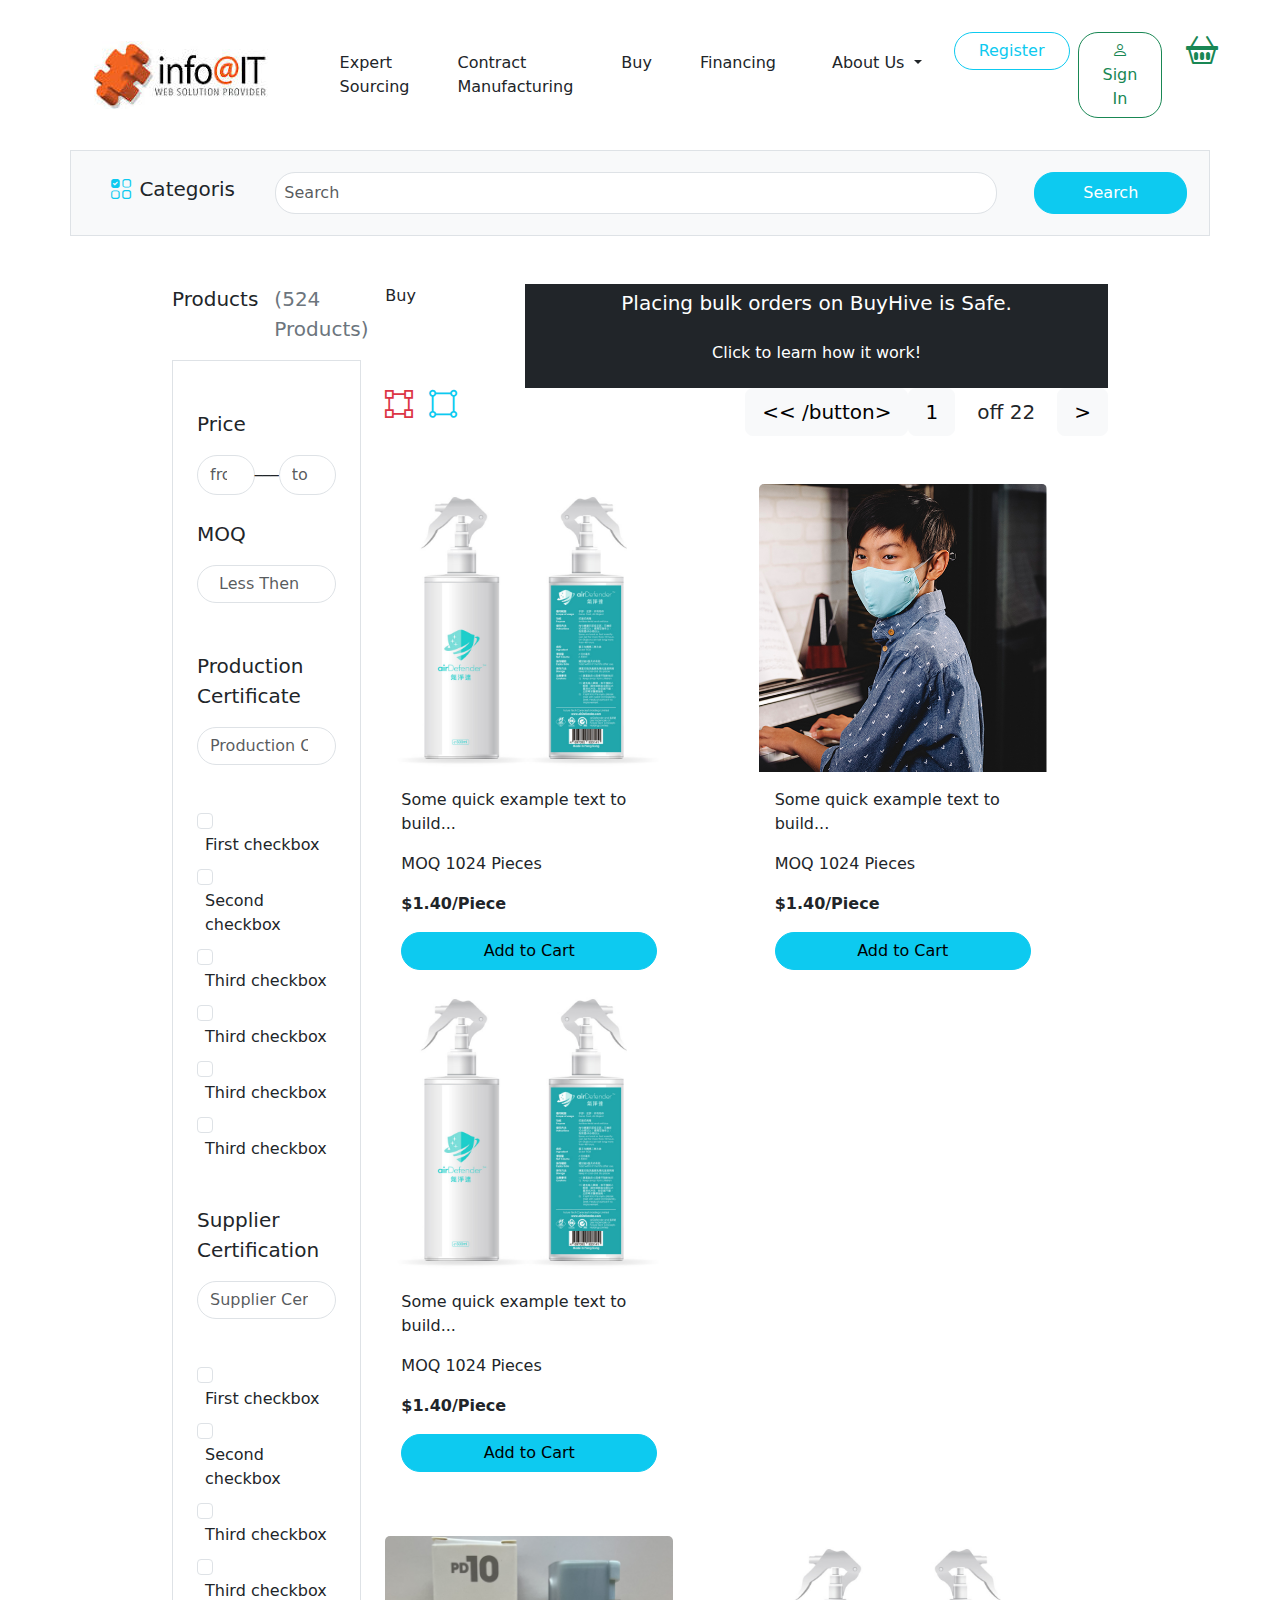
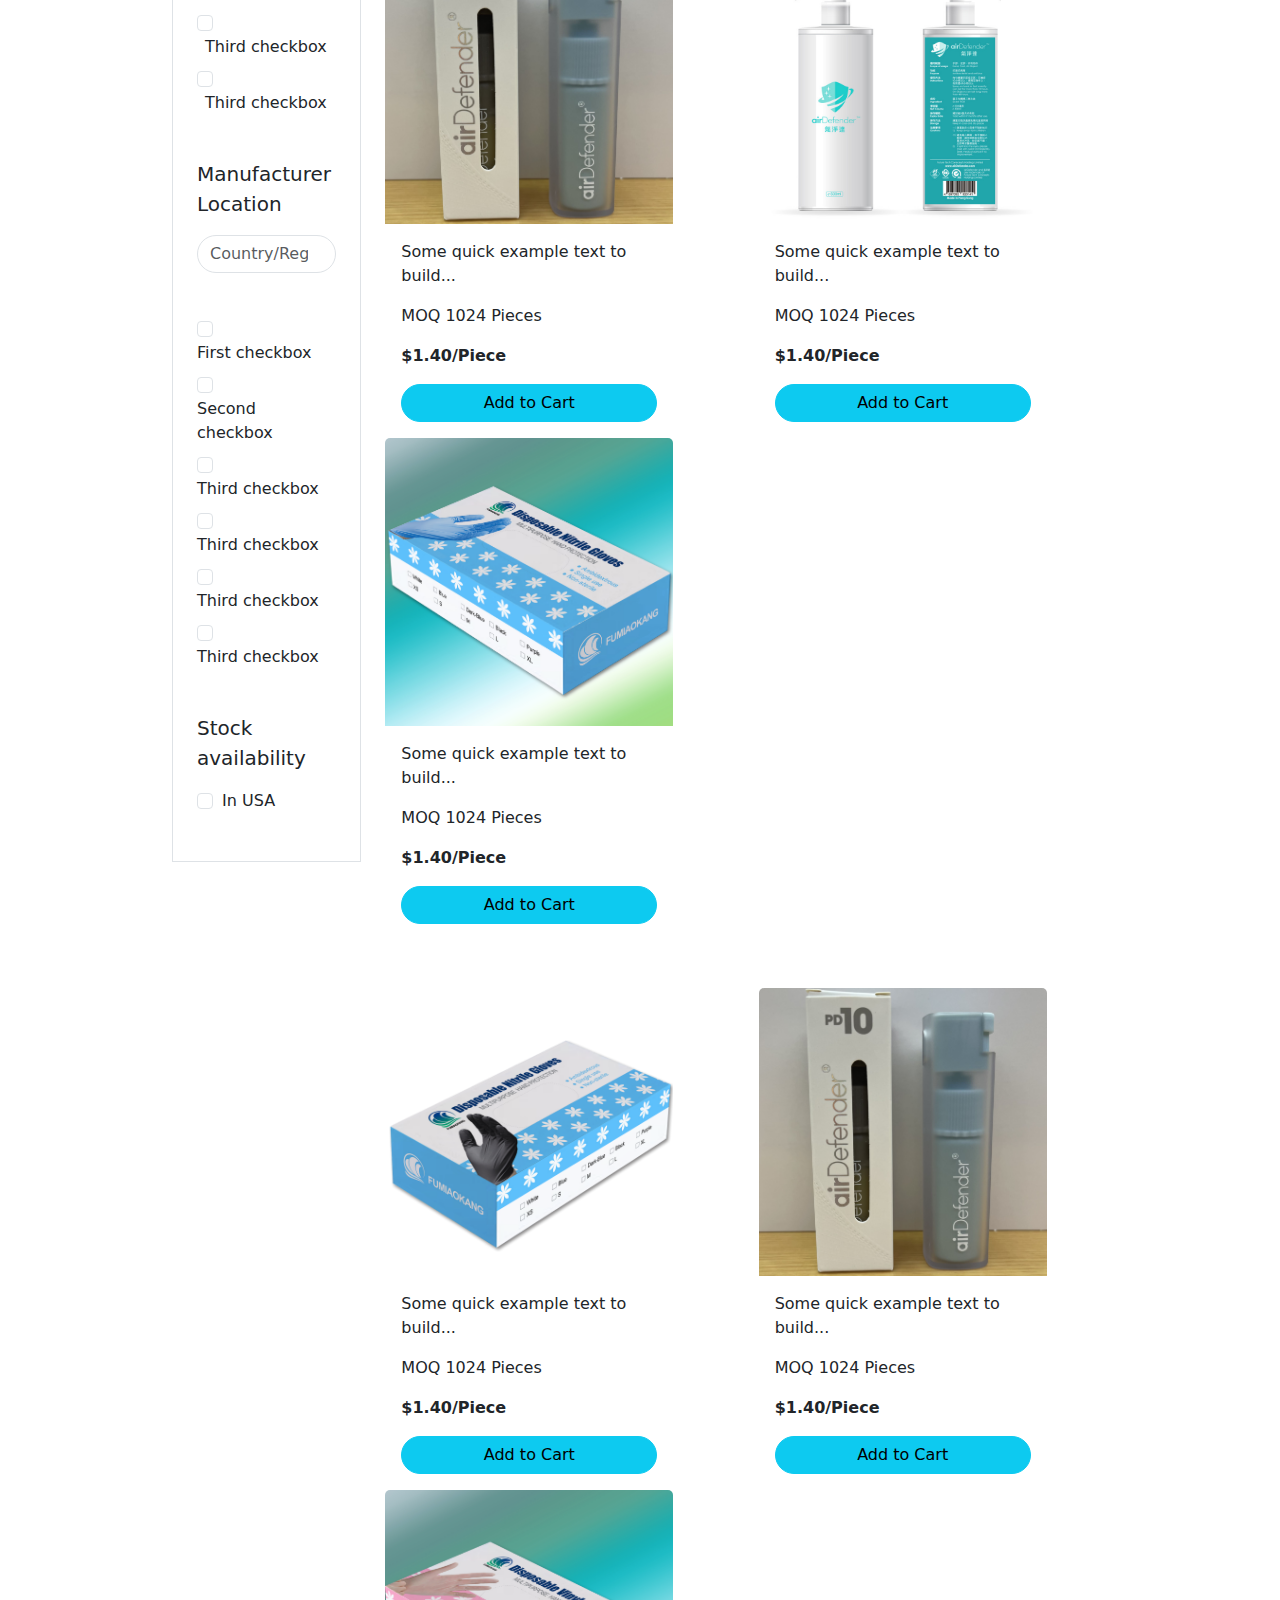
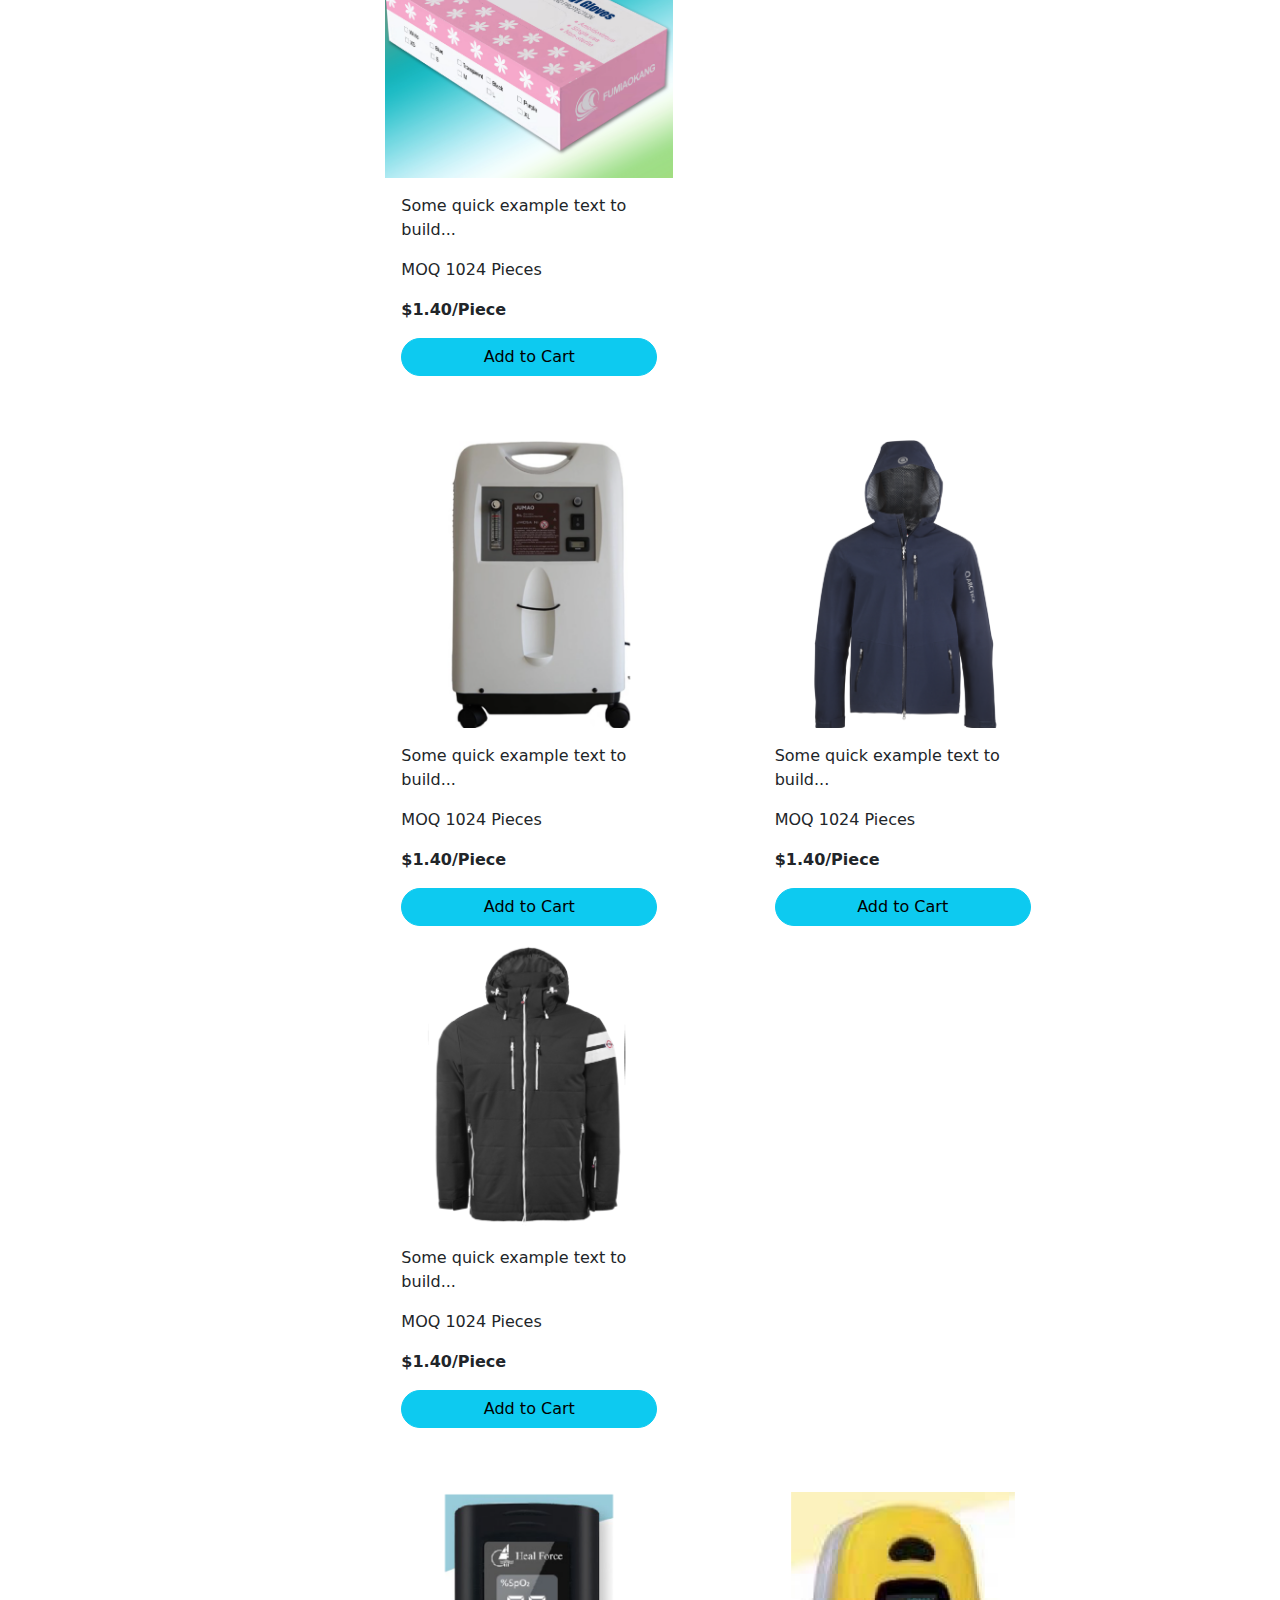
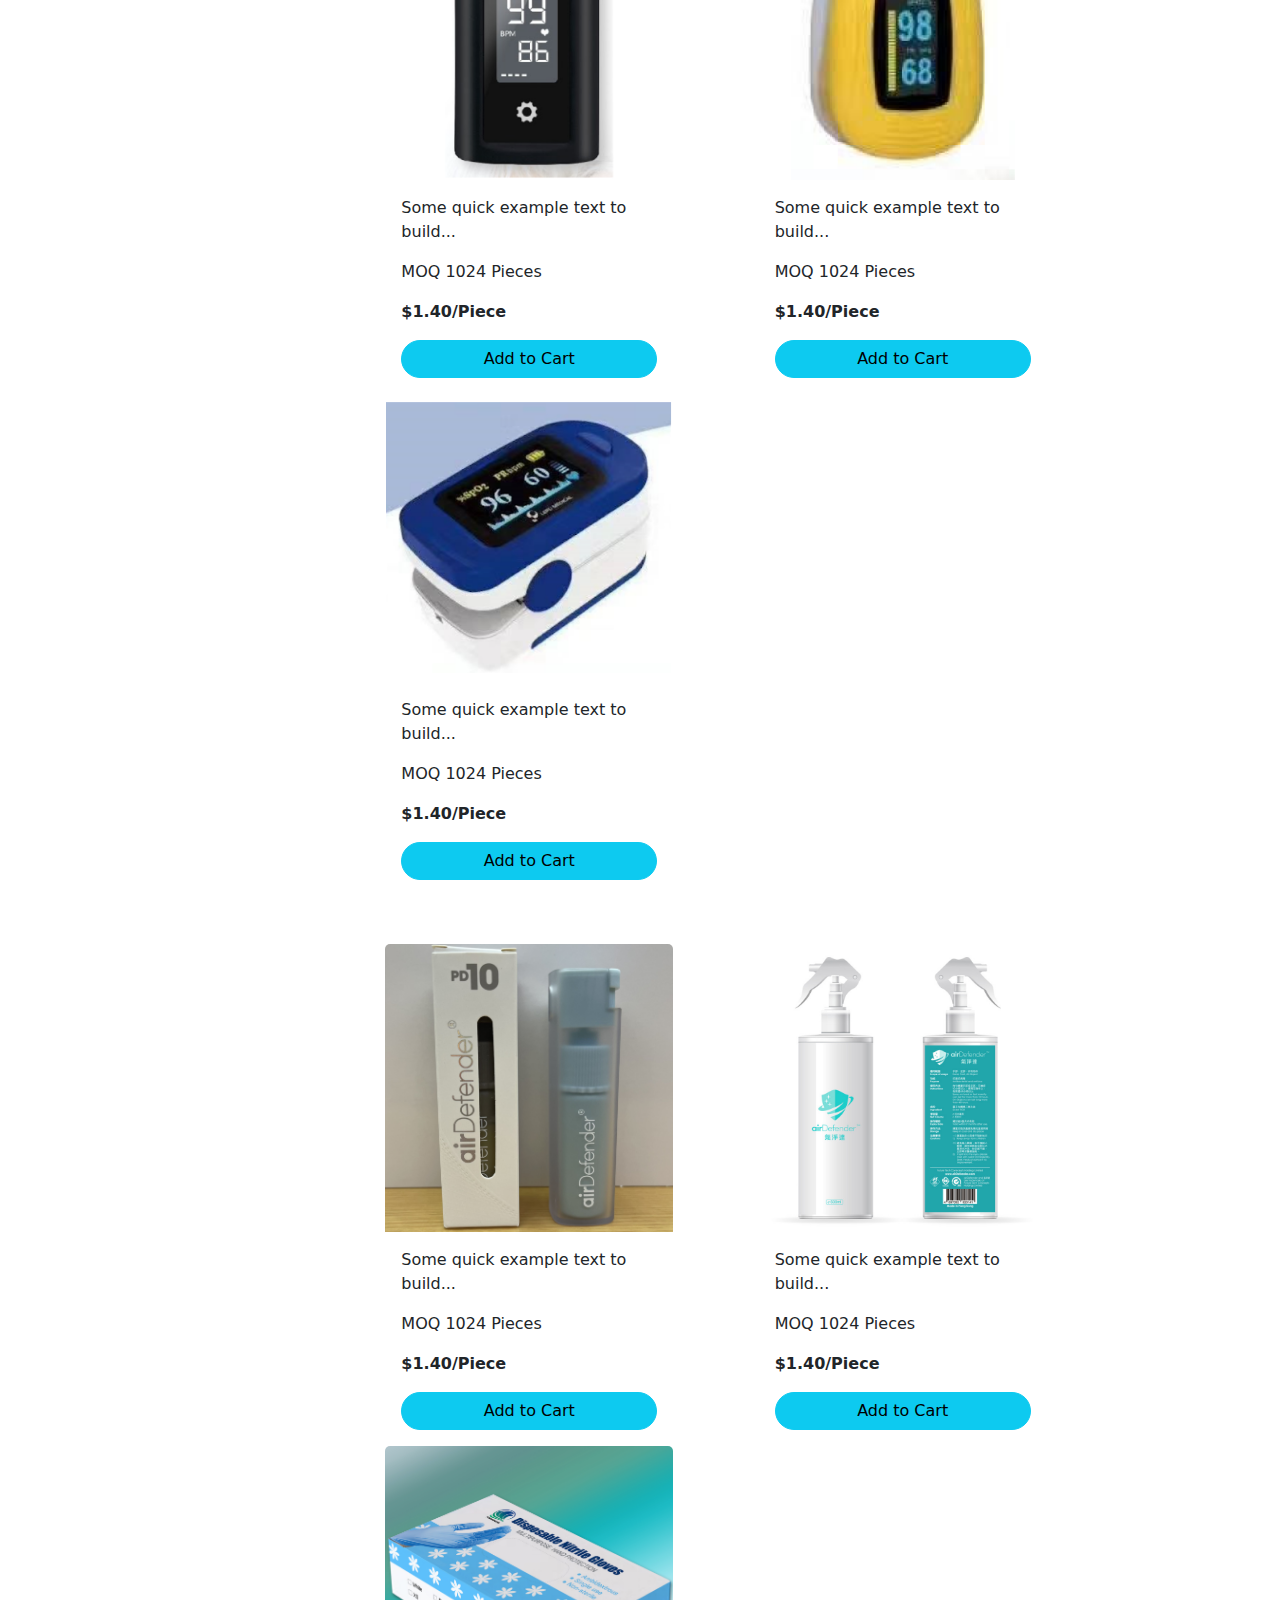
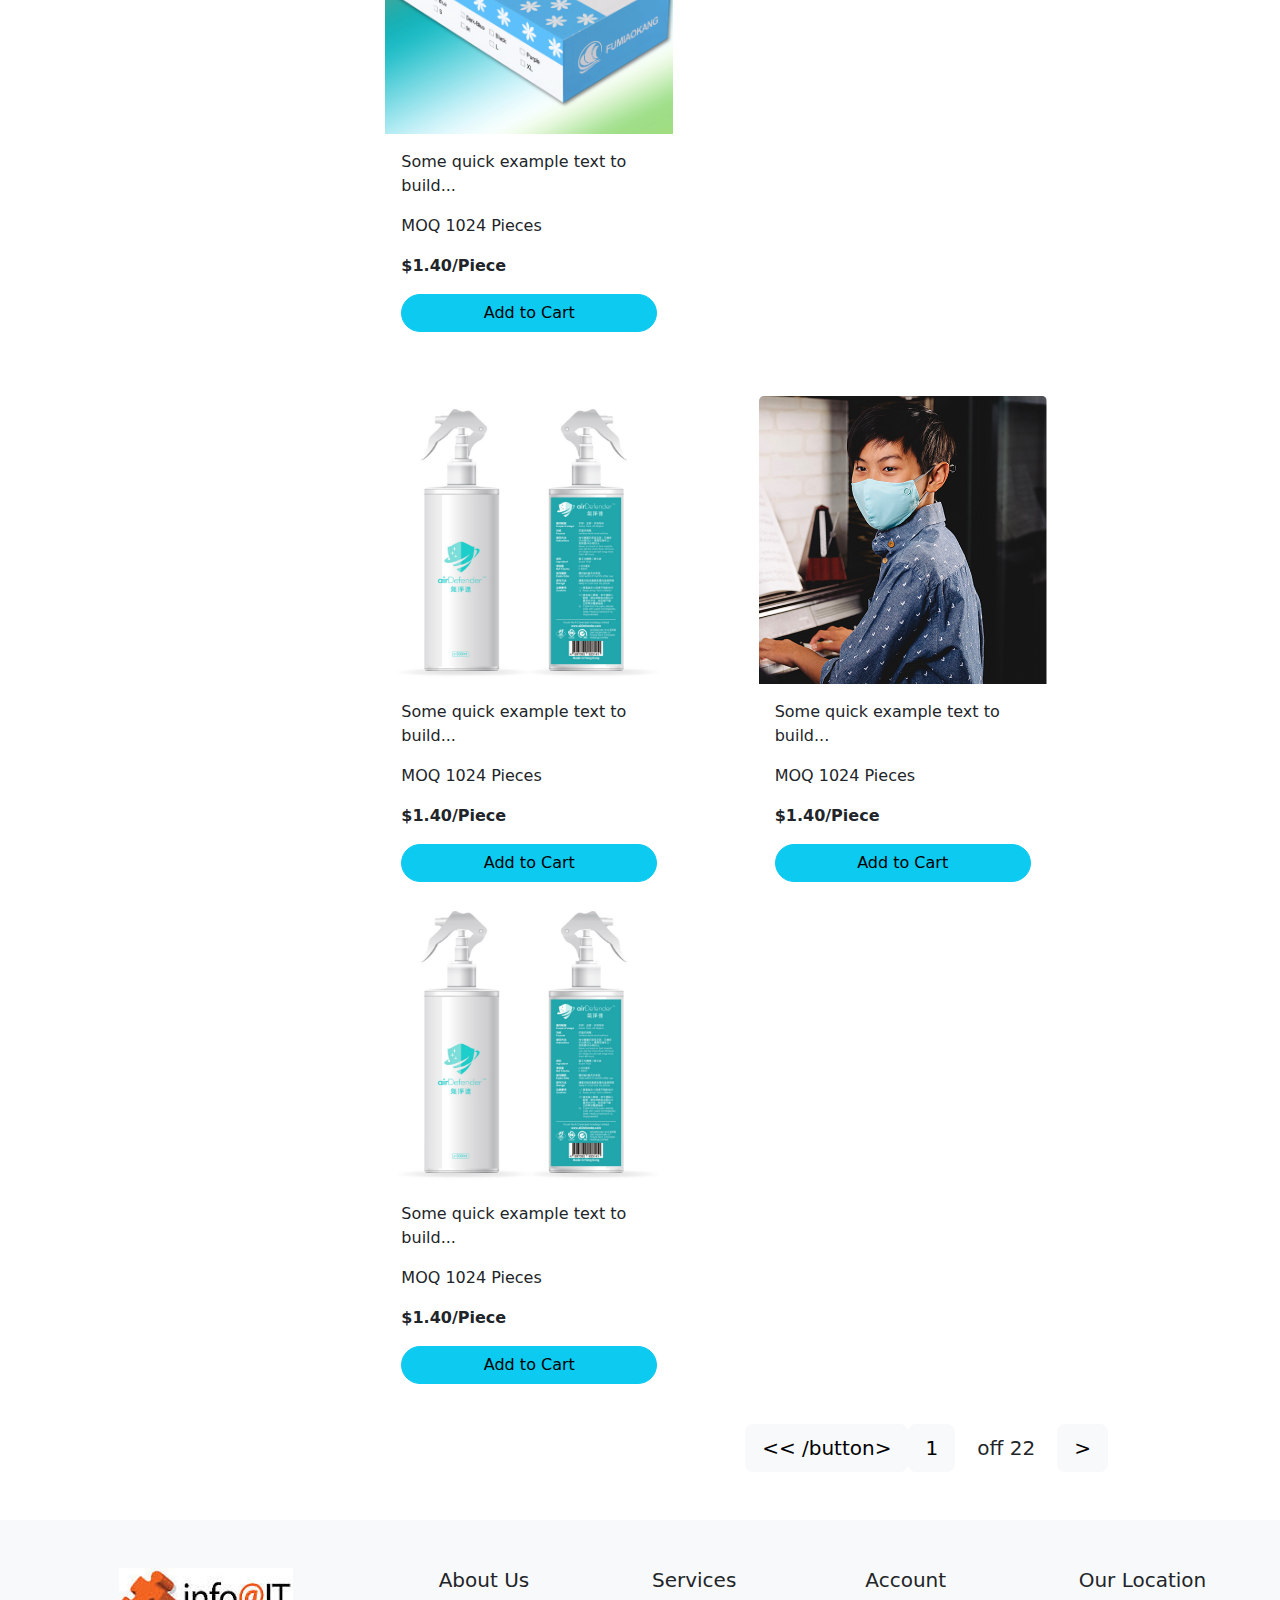
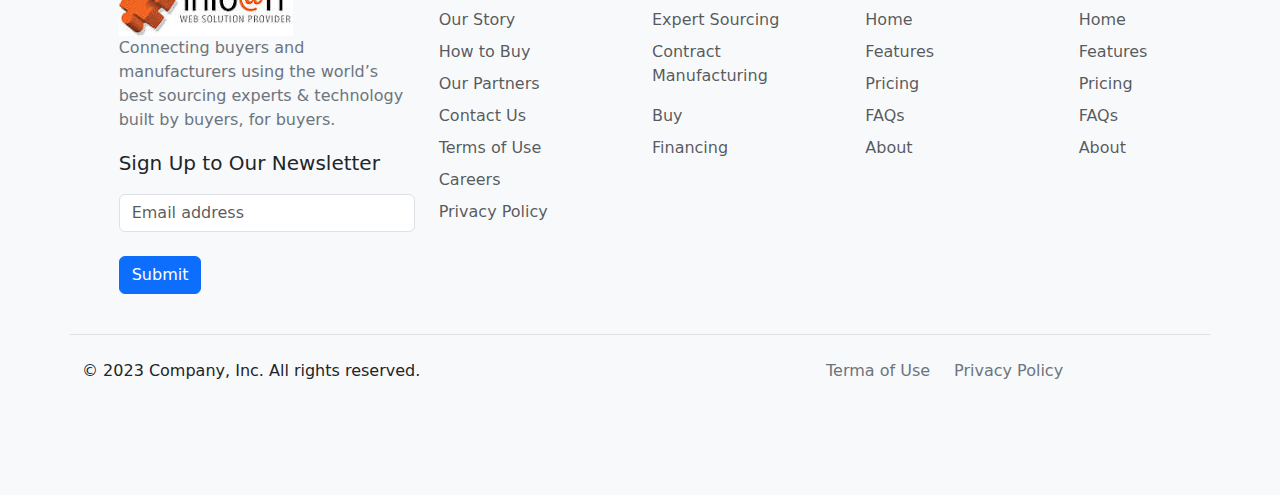
<file: Assignment No 7/index.html>
<!DOCTYPE html>
<html lang="en">

<head>
    <meta charset="UTF-8">
    <meta http-equiv="X-UA-Compatible" content="IE=edge">
    <meta name="viewport" content="width=device-width, initial-scale=1.0">
    <title>Document</title>
    <link rel="stylesheet" href="style.css">
    <link rel="stylesheet" href="bootstrap-5.3.0-alpha2-dist/css/bootstrap.min.css">
    <script src="https://cdn.jsdelivr.net/npm/bootstrap@5.0.2/dist/js/bootstrap.bundle.min.js"
        integrity="sha384-MrcW6ZMFYlzcLA8Nl+NtUVF0sA7MsXsP1UyJoMp4YLEuNSfAP+JcXn/tWtIaxVXM"
        crossorigin="anonymous"></script>
    <link rel="stylesheet" href="https://cdn.jsdelivr.net/npm/bootstrap-icons@1.10.5/font/bootstrap-icons.css">
</head>

<body>
    <div class="container-fluid p-4">
        <nav class="navbar navbar-expand-lg d-flex justify-content-center px-5">
            <div class="container-fluid d-flex justify-content-center col-md-10">
                <img src="assets/logo.jpeg" class="img-fluid px-5" alt="">
                <button class="navbar-toggler" type="button" data-bs-toggle="collapse"
                    data-bs-target="#navbarSupportedContent" aria-controls="navbarSupportedContent"
                    aria-expanded="false" aria-label="Toggle navigation">
                    <span class="navbar-toggler-icon"></span>
                </button>
                <div class="collapse navbar-collapse ms-auto" id="navbarSupportedContent">
                    <ul class="navbar-nav me-auto mb-2 mb-lg-0">
                        <li class="nav-item">
                            <a class="nav-link px-md-4 text-dark" aria-current="page" href="#">Expert Sourcing</a>
                        </li>
                        <li class="nav-item">
                            <a class="nav-link px-md-4 text-dark" href="#">Contract Manufacturing</a>
                        </li>
                        <li class="nav-item">
                            <a class="nav-link px-md-4 text-dark">Buy</a>
                        </li>
                        <li class="nav-item">
                            <a class="nav-link px-md-4 text-dark" href="#">Financing</a>
                        </li>
                        <li class="nav-item dropdown px-md-4">
                            <a class="nav-link dropdown-toggle text-dark" href="#" role="button"
                                data-bs-toggle="dropdown" aria-expanded="false">
                                About Us
                            </a>
                            <ul class="dropdown-menu">
                                <li><a class="dropdown-item" href="#">Our Story</a></li>
                                <li><a class="dropdown-item" href="#">How to buy</a></li>
                                <li>
                                    <hr class="dropdown-divider">
                                </li>
                            </ul>
                        </li>
                    </ul>
                    <div class="ms-auto d-flex ">
                        <div class="">
                            <button type="button" class="btn btn-outline-info px-4"
                                style="border-radius: 20px;">Register</button>
                        </div>
                        <div class="px-2">
                            <button type="button" class="btn btn-outline-success px-4" style="border-radius: 20px;"><i
                                    class="bi bi-person px-2"></i>Sign In</button>
                        </div>
                        <div class="px-3">
                            <h2><i class="bi bi-basket2 text-success"></i></h2>
                        </div>
                    </div>
                </div>
            </div>
        </nav>
    </div>

    <div class="container bg-light p-3 search border">
        <div class="row d-flex justify-content-center align-items-center text-center">
            <div class="col-md-2">
                <h1 class="btn fs-5 col-d-grid"><i class="bi bi-ui-checks-grid text-info px-2"></i>Categoris</h1>
            </div>
            <div class="col-md-8 col-6">
                <form class="d-flex" role="search">
                    <input class="form-control me-2 p-2" type="search" placeholder="Search" aria-label="Search"
                        style="border-radius: 20px;">
                </form>
            </div>
            <div class="col-md-2 col-6">
                <button class="btn btn-info text-white px-5 py-2 " style="border-radius: 20px;"
                    type="submit">Search</button>
            </div>
        </div>
    </div>


    <div class="container-fluid">
        <div class="row d-flex justify-content-center mt-5">
            <div class="col-md-2">
                <div class="d-flex">
                    <p class="fs-5 text-dark">Products</p>
                    <p class="fs-5 px-md-3 text-secondary">(524 Products)</p>
                </div>
                <div class="border py-5 px-4">
                    <p class="fs-5">Price</p>
                    <div class="d-flex">
                        <input type="number" class="form-control" id="exampleFormControlInput1" placeholder="from"
                            style="border-radius: 20px;">
                        <p>___</p>
                        <input type="number" class="form-control" id="exampleFormControlInput1" placeholder="to"
                            style="border-radius: 20px;">
                    </div>
                    <div class="py-4">
                        <p class="fs-5">MOQ</p>
                        <input type="number" class="form-control text-center" id="exampleFormControlInput1"
                            placeholder="Less Then" style="border-radius: 20px;">
                    </div>
                    <div class="py-4">
                        <p class="fs-5">Production Certificate</p>
                        <input type="number" class="form-control text-center" id="exampleFormControlInput1"
                            placeholder="Production Certificate" style="border-radius: 20px;">
                    </div>



                    <ul class="list-group list1 py-3">
                        <li class="list-item py-1">
                            <input class="form-check-input me-1" type="checkbox" value="" id="firstCheckbox">
                            <label class="form-check-label px-2" for="firstCheckbox">First checkbox</label>
                        </li>
                        <li class="list-item py-1">
                            <input class="form-check-input me-1" type="checkbox" value="" id="secondCheckbox">
                            <label class="form-check-label px-2" for="secondCheckbox">Second checkbox</label>
                        </li>
                        <li class="list-item py-1">
                            <input class="form-check-input me-1" type="checkbox" value="" id="thirdCheckbox">
                            <label class="form-check-label px-2" for="thirdCheckbox">Third checkbox</label>
                        </li>
                        <li class="list-item py-1">
                            <input class="form-check-input me-1" type="checkbox" value="" id="thirdCheckbox">
                            <label class="form-check-label px-2" for="thirdCheckbox">Third checkbox</label>
                        </li>
                        <li class="list-item py-1">
                            <input class="form-check-input me-1" type="checkbox" value="" id="thirdCheckbox">
                            <label class="form-check-label px-2" for="thirdCheckbox">Third checkbox</label>
                        </li>
                        <li class="list-item py-1">
                            <input class="form-check-input me-1" type="checkbox" value="" id="thirdCheckbox">
                            <label class="form-check-label px-2" for="thirdCheckbox">Third checkbox</label>
                        </li>
                    </ul>

                    <div class="py-4">
                        <p class="fs-5">Supplier Certification</p>
                        <input type="number" class="form-control text-center" id="exampleFormControlInput1"
                            placeholder="Supplier Certificate " style="border-radius: 20px;">
                    </div>


                    <ul class="list-group list1 py-3">
                        <li class="list-item py-1">
                            <input class="form-check-input me-1" type="checkbox" value="" id="firstCheckbox">
                            <label class="form-check-label px-2" for="firstCheckbox">First checkbox</label>
                        </li>
                        <li class="list-item py-1">
                            <input class="form-check-input me-1" type="checkbox" value="" id="secondCheckbox">
                            <label class="form-check-label px-2" for="secondCheckbox">Second checkbox</label>
                        </li>
                        <li class="list-item py-1">
                            <input class="form-check-input me-1" type="checkbox" value="" id="thirdCheckbox">
                            <label class="form-check-label px-2" for="thirdCheckbox">Third checkbox</label>
                        </li>
                        <li class="list-item py-1">
                            <input class="form-check-input me-1" type="checkbox" value="" id="thirdCheckbox">
                            <label class="form-check-label px-2" for="thirdCheckbox">Third checkbox</label>
                        </li>
                        <li class="list-item py-1">
                            <input class="form-check-input me-1" type="checkbox" value="" id="thirdCheckbox">
                            <label class="form-check-label px-2" for="thirdCheckbox">Third checkbox</label>
                        </li>
                        <li class="list-item py-1">
                            <input class="form-check-input me-1" type="checkbox" value="" id="thirdCheckbox">
                            <label class="form-check-label px-2" for="thirdCheckbox">Third checkbox</label>
                        </li>
                    </ul>
                    <div class="py-4">
                        <p class="fs-5">Manufacturer Location</p>
                        <input type="number" class="form-control text-center" id="exampleFormControlInput1"
                            placeholder="Country/Region " style="border-radius: 20px;">
                    </div>

                    <ul class="list-group list1 py-3">
                        <li class="list-item py-1">
                            <input class="form-check-input me-1" type="checkbox" value="" id="firstCheckbox">
                            <label class="form-check-label" for="firstCheckbox">First checkbox</label>
                        </li>
                        <li class="list-item py-1">
                            <input class="form-check-input me-1" type="checkbox" value="" id="secondCheckbox">
                            <label class="form-check-label" for="secondCheckbox">Second checkbox</label>
                        </li>
                        <li class="list-item py-1">
                            <input class="form-check-input me-1" type="checkbox" value="" id="thirdCheckbox">
                            <label class="form-check-label" for="thirdCheckbox">Third checkbox</label>
                        </li>
                        <li class="list-item py-1">
                            <input class="form-check-input me-1" type="checkbox" value="" id="thirdCheckbox">
                            <label class="form-check-label" for="thirdCheckbox">Third checkbox</label>
                        </li>
                        <li class="list-item py-1">
                            <input class="form-check-input me-1" type="checkbox" value="" id="thirdCheckbox">
                            <label class="form-check-label" for="thirdCheckbox">Third checkbox</label>
                        </li>
                        <li class="list-item py-1">
                            <input class="form-check-input me-1" type="checkbox" value="" id="thirdCheckbox">
                            <label class="form-check-label" for="thirdCheckbox">Third checkbox</label>
                        </li>
                    </ul>
                    <p class="fs-5 pt-4">Stock availability</p>

                    <ul class="list-group list1">
                        <li class="list-item">
                            <input class="form-check-input me-1" type="checkbox" value="" id="firstCheckbox">
                            <label class="form-check-label" for="firstCheckbox">In USA</label>
                        </li>
                    </ul>

                </div>
            </div>



            <div class="col-md-7">
                <div class="d-md-flex">
                    <p>Buy</p>
                    <div class="ms-auto text-center fs-6 bg-dark text-white px-5 py-0">
                        <p class="px-5 fs-5 mt-1">Placing bulk orders on BuyHive is Safe.</p>
                        <p class="btn text-white ">Click to learn how it work!</p>
                    </div>
                </div>

                <div class="d-flex">
                    <h3><i class="bi bi-bounding-box text-danger"></i></h3>
                    <h3> <i class="bi bi-bounding-box-circles mx-3 text-info"></i></h3>
                    <div class="ms-auto ">
                        <button type="button" class="btn btn-light btn-lg">
                            << /button>
                                <button type="button" class="btn btn-light btn-lg">1</button>
                                <button type="button" class="btn btn-lg">off 22</button>
                                <button type="button" class="btn btn-light btn-lg">></button>
                    </div>
                </div>



                <!-- ROW 1 -->
                <div class="mt-5">
                    <div class="row d-flex justify-content-center">
                        <div class="col ">
                            <div class="card border-0 hoverable" style="width: 18rem;">
                                <img src="assets/img3.jpg" class="card-img-top" alt="...">
                                <div class="card-body">
                                    <p class="card-text">Some quick example text to build...</p>
                                    <p>MOQ 1024 Pieces</p>
                                    <strong>
                                        <p>$1.40/Piece</p>
                                    </strong>
                                    <button type="button" class="btn btn-info w-100" style="border-radius: 20px;">Add to
                                        Cart</button>

                                </div>
                            </div>
                        </div>
                        <div class="col">
                            <div class="card border-0" style="width: 18rem;">
                                <img src="assets/img22.jpg" class="card-img-top text-center" alt="...">
                                <div class="card-body">
                                    <p class="card-text">Some quick example text to build...</p>
                                    <p>MOQ 1024 Pieces</p>
                                    <strong>
                                        <p>$1.40/Piece</p>
                                    </strong>
                                    <button type="button" class="btn btn-info w-100" style="border-radius: 20px;">Add to
                                        Cart</button>
                                </div>
                            </div>
                        </div>
                        <div class="col">
                            <div class="card border-0" style="width: 18rem;">
                                <img src="assets/img3.jpg" class="card-img-top" alt="...">
                                <div class="card-body">
                                    <p class="card-text">Some quick example text to build...</p>
                                    <p>MOQ 1024 Pieces</p>
                                    <strong>
                                        <p>$1.40/Piece</p>
                                    </strong>
                                    <button type="button" class="btn btn-info w-100" style="border-radius: 20px;">Add to
                                        Cart</button>
                                </div>
                            </div>
                        </div>
                    </div>





                    <!-- ROW 2 -->
                    <div class="row mt-5">
                        <div class="col">
                            <div class="card border-0" style="width: 18rem;">
                                <img src="assets/img4.jpg" class="card-img-top" alt="...">
                                <div class="card-body">
                                    <p class="card-text">Some quick example text to build...</p>
                                    <p>MOQ 1024 Pieces</p>
                                    <strong>
                                        <p>$1.40/Piece</p>
                                    </strong>
                                    <button type="button" class="btn btn-info w-100" style="border-radius: 20px;">Add to
                                        Cart</button>

                                </div>
                            </div>
                        </div>
                        <div class="col">
                            <div class="card border-0" style="width: 18rem;">
                                <img src="assets/img3.jpg" class="card-img-top text-center" alt="...">
                                <div class="card-body">
                                    <p class="card-text">Some quick example text to build...</p>
                                    <p>MOQ 1024 Pieces</p>
                                    <strong>
                                        <p>$1.40/Piece</p>
                                    </strong>
                                    <button type="button" class="btn btn-info w-100" style="border-radius: 20px;">Add to
                                        Cart</button>
                                </div>
                            </div>
                        </div>
                        <div class="col">
                            <div class="card border-0" style="width: 18rem;">
                                <img src="assets/img6.jpg" class="card-img-top" alt="...">
                                <div class="card-body">
                                    <p class="card-text">Some quick example text to build...</p>
                                    <p>MOQ 1024 Pieces</p>
                                    <strong>
                                        <p>$1.40/Piece</p>
                                    </strong>
                                    <button type="button" class="btn btn-info w-100" style="border-radius: 20px;">Add to
                                        Cart</button>
                                </div>
                            </div>
                        </div>
                    </div>


                    <!-- ROW 3 -->
                    <div class="row mt-5">
                        <div class="col">
                            <div class="card border-0" style="width: 18rem;">
                                <img src="assets/img7.jpg" class="card-img-top" alt="...">
                                <div class="card-body">
                                    <p class="card-text">Some quick example text to build...</p>
                                    <p>MOQ 1024 Pieces</p>
                                    <strong>
                                        <p>$1.40/Piece</p>
                                    </strong>
                                    <button type="button" class="btn btn-info w-100" style="border-radius: 20px;">Add to
                                        Cart</button>

                                </div>
                            </div>
                        </div>
                        <div class="col">
                            <div class="card border-0" style="width: 18rem;">
                                <img src="assets/img4.jpg" class="card-img-top text-center" alt="...">
                                <div class="card-body">
                                    <p class="card-text">Some quick example text to build...</p>
                                    <p>MOQ 1024 Pieces</p>
                                    <strong>
                                        <p>$1.40/Piece</p>
                                    </strong>
                                    <button type="button" class="btn btn-info w-100" style="border-radius: 20px;">Add to
                                        Cart</button>
                                </div>
                            </div>
                        </div>
                        <div class="col">
                            <div class="card border-0" style="width: 18rem;">
                                <img src="assets/img9.jpg" class="card-img-top" alt="...">
                                <div class="card-body">
                                    <p class="card-text">Some quick example text to build...</p>
                                    <p>MOQ 1024 Pieces</p>
                                    <strong>
                                        <p>$1.40/Piece</p>
                                    </strong>
                                    <button type="button" class="btn btn-info w-100" style="border-radius: 20px;">Add to
                                        Cart</button>
                                </div>
                            </div>
                        </div>
                    </div>


                    <!-- ROW 4 -->
                    <div class="row mt-5">
                        <div class="col">
                            <div class="card border-0" style="width: 18rem;">
                                <img src="assets/img10.jpg" class="card-img-top" alt="...">
                                <div class="card-body">
                                    <p class="card-text">Some quick example text to build...</p>
                                    <p>MOQ 1024 Pieces</p>
                                    <strong>
                                        <p>$1.40/Piece</p>
                                    </strong>
                                    <button type="button" class="btn btn-info w-100" style="border-radius: 20px;">Add to
                                        Cart</button>

                                </div>
                            </div>
                        </div>
                        <div class="col">
                            <div class="card border-0" style="width: 18rem;">
                                <img src="assets/img11.jpg" class="card-img-top text-center" alt="...">
                                <div class="card-body">
                                    <p class="card-text">Some quick example text to build...</p>
                                    <p>MOQ 1024 Pieces</p>
                                    <strong>
                                        <p>$1.40/Piece</p>
                                    </strong>
                                    <button type="button" class="btn btn-info w-100" style="border-radius: 20px;">Add to
                                        Cart</button>
                                </div>
                            </div>
                        </div>
                        <div class="col">
                            <div class="card border-0" style="width: 18rem;">
                                <img src="assets/img12.jpg" class="card-img-top" alt="...">
                                <div class="card-body">
                                    <p class="card-text">Some quick example text to build...</p>
                                    <p>MOQ 1024 Pieces</p>
                                    <strong>
                                        <p>$1.40/Piece</p>
                                    </strong>
                                    <button type="button" class="btn btn-info w-100" style="border-radius: 20px;">Add to
                                        Cart</button>
                                </div>
                            </div>
                        </div>
                    </div>



                    <!-- ROW 5 -->
                    <div class="row mt-5">
                        <div class="col">
                            <div class="card border-0" style="width: 18rem;">
                                <img src="assets/img13.jpg" class="card-img-top" alt="...">
                                <div class="card-body">
                                    <p class="card-text">Some quick example text to build...</p>
                                    <p>MOQ 1024 Pieces</p>
                                    <strong>
                                        <p>$1.40/Piece</p>
                                    </strong>
                                    <button type="button" class="btn btn-info w-100" style="border-radius: 20px;">Add to
                                        Cart</button>

                                </div>
                            </div>
                        </div>
                        <div class="col">
                            <div class="card border-0" style="width: 18rem;">
                                <img src="assets/img14.jpg" class="card-img-top text-center" alt="...">
                                <div class="card-body">
                                    <p class="card-text">Some quick example text to build...</p>
                                    <p>MOQ 1024 Pieces</p>
                                    <strong>
                                        <p>$1.40/Piece</p>
                                    </strong>
                                    <button type="button" class="btn btn-info w-100" style="border-radius: 20px;">Add to
                                        Cart</button>
                                </div>
                            </div>
                        </div>
                        <div class="col">
                            <div class="card border-0" style="width: 18rem;">
                                <img src="assets/img15.jpg" class="card-img-top" alt="...">
                                <div class="card-body">
                                    <p class="card-text">Some quick example text to build...</p>
                                    <p>MOQ 1024 Pieces</p>
                                    <strong>
                                        <p>$1.40/Piece</p>
                                    </strong>
                                    <button type="button" class="btn btn-info w-100" style="border-radius: 20px;">Add to
                                        Cart</button>
                                </div>
                            </div>
                        </div>
                    </div>


                    <!-- ROW 6 -->
                    <div class="row mt-5">
                        <div class="col">
                            <div class="card border-0" style="width: 18rem;">
                                <img src="assets/img4.jpg" class="card-img-top" alt="...">
                                <div class="card-body">
                                    <p class="card-text">Some quick example text to build...</p>
                                    <p>MOQ 1024 Pieces</p>
                                    <strong>
                                        <p>$1.40/Piece</p>
                                    </strong>
                                    <button type="button" class="btn btn-info w-100" style="border-radius: 20px;">Add to
                                        Cart</button>

                                </div>
                            </div>
                        </div>
                        <div class="col">
                            <div class="card border-0" style="width: 18rem;">
                                <img src="assets/img3.jpg" class="card-img-top text-center" alt="...">
                                <div class="card-body">
                                    <p class="card-text">Some quick example text to build...</p>
                                    <p>MOQ 1024 Pieces</p>
                                    <strong>
                                        <p>$1.40/Piece</p>
                                    </strong>
                                    <button type="button" class="btn btn-info w-100" style="border-radius: 20px;">Add to
                                        Cart</button>
                                </div>
                            </div>
                        </div>
                        <div class="col">
                            <div class="card border-0" style="width: 18rem;">
                                <img src="assets/img6.jpg" class="card-img-top" alt="...">
                                <div class="card-body">
                                    <p class="card-text">Some quick example text to build...</p>
                                    <p>MOQ 1024 Pieces</p>
                                    <strong>
                                        <p>$1.40/Piece</p>
                                    </strong>
                                    <button type="button" class="btn btn-info w-100" style="border-radius: 20px;">Add to
                                        Cart</button>
                                </div>
                            </div>
                        </div>
                    </div>



                    <!-- ROW 7 -->
                    <div class="row d-flex justify-content-center mt-5">
                        <div class="col">
                            <div class="card border-0" style="width: 18rem;">
                                <img src="assets/img3.jpg" class="card-img-top" alt="...">
                                <div class="card-body">
                                    <p class="card-text">Some quick example text to build...</p>
                                    <p>MOQ 1024 Pieces</p>
                                    <strong>
                                        <p>$1.40/Piece</p>
                                    </strong>
                                    <button type="button" class="btn btn-info w-100" style="border-radius: 20px;">Add to
                                        Cart</button>

                                </div>
                            </div>
                        </div>
                        <div class="col">
                            <div class="card border-0" style="width: 18rem;">
                                <img src="assets/img22.jpg" class="card-img-top text-center" alt="...">
                                <div class="card-body">
                                    <p class="card-text">Some quick example text to build...</p>
                                    <p>MOQ 1024 Pieces</p>
                                    <strong>
                                        <p>$1.40/Piece</p>
                                    </strong>
                                    <button type="button" class="btn btn-info w-100" style="border-radius: 20px;">Add to
                                        Cart</button>
                                </div>
                            </div>
                        </div>
                        <div class="col">
                            <div class="card border-0" style="width: 18rem;">
                                <img src="assets/img3.jpg" class="card-img-top" alt="...">
                                <div class="card-body">
                                    <p class="card-text">Some quick example text to build...</p>
                                    <p>MOQ 1024 Pieces</p>
                                    <strong>
                                        <p>$1.40/Piece</p>
                                    </strong>
                                    <button type="button" class="btn btn-info w-100" style="border-radius: 20px;">Add to
                                        Cart</button>
                                </div>
                            </div>
                        </div>
                    </div>


                    <div class="d-flex">
                        <div>

                        </div>
                        <div class="ms-auto mt-4">
                            <button type="button" class="btn btn-light btn-lg">
                                << /button>
                                    <button type="button" class="btn btn-light btn-lg">1</button>
                                    <button type="button" class="btn btn-lg">off 22</button>
                                    <button type="button" class="btn btn-light btn-lg">></button>
                        </div>
                    </div>
                </div>
            </div>
        </div>
    </div>






    <!-- FOOTER -->



    <div class="container-fluid bg-light">
        <footer class="py-5 mt-5">
            <div class="row d-flex justify-content-center">
                <div class="col-md-3 offset-md-1 mb-3">
                    <form>
                       <img src="assets/logo.jpeg" alt="">
                        <p class="text-secondary">Connecting buyers and manufacturers using the world’s best sourcing experts & technology built by buyers, for buyers.</p>
                        <p class="fs-5">Sign Up to Our Newsletter</p>
                        <div class="flex-column flex-sm-row w-100 gap-2">
                            <label for="newsletter1" class="visually-hidden">Email address</label>
                            <input id="newsletter1" type="text" class="form-control" placeholder="Email address">
                            <button class="btn btn-primary mt-4" type="button">Submit</button>
                        </div>
                    </form>
                </div>
                <div class="col-6 col-md-2 mb-3">
                    <h5 class="mb-3">About Us</h5>
                    <ul class="nav flex-column">
                        <li class="nav-item mb-2"><a href="#" class="nav-link p-0 text-body-secondary">Our Story</a></li>
                        <li class="nav-item mb-2"><a href="#" class="nav-link p-0 text-body-secondary">How to Buy</a></li>
                        <li class="nav-item mb-2"><a href="#" class="nav-link p-0 text-body-secondary">Our Partners</a></li>
                        <li class="nav-item mb-2"><a href="#" class="nav-link p-0 text-body-secondary">Contact Us</a></li>
                        <li class="nav-item mb-2"><a href="#" class="nav-link p-0 text-body-secondary">Terms of Use</a></li>
                        <li class="nav-item mb-2"><a href="#" class="nav-link p-0 text-body-secondary">Careers</a></li>
                        <li class="nav-item mb-2"><a href="#" class="nav-link p-0 text-body-secondary">Privacy Policy</a></li>
                    </ul>
                </div>

                <div class="col-6 col-md-2 mb-3">
                    <h5 class="mb-3">Services</h5>
                    <ul class="nav flex-column">
                        <li class="nav-item mb-2"><a href="#" class="nav-link p-0 text-body-secondary">Expert Sourcing</a></li>
                        <li class="nav-item mb-2"><a href="#" class="nav-link p-0 text-body-secondary">
                            Contract Manufacturing</a></li>
                        <li class="nav-item mb-2"><a href="#" class="nav-link p-0 text-body-secondary"></a></li>
                        <li class="nav-item mb-2"><a href="#" class="nav-link p-0 text-body-secondary">Buy</a></li>
                        <li class="nav-item mb-2"><a href="#" class="nav-link p-0 text-body-secondary">Financing</a></li>
                    </ul>
                </div>

                <div class="col-6 col-md-2 mb-3">
                    <h5 class="mb-3">Account</h5>
                    <ul class="nav flex-column">
                        <li class="nav-item mb-2"><a href="#" class="nav-link p-0 text-body-secondary">Home</a></li>
                        <li class="nav-item mb-2"><a href="#" class="nav-link p-0 text-body-secondary">Features</a></li>
                        <li class="nav-item mb-2"><a href="#" class="nav-link p-0 text-body-secondary">Pricing</a></li>
                        <li class="nav-item mb-2"><a href="#" class="nav-link p-0 text-body-secondary">FAQs</a></li>
                        <li class="nav-item mb-2"><a href="#" class="nav-link p-0 text-body-secondary">About</a></li>
                    </ul>
                </div>

                <div class="col-6 col-md-2 mb-3">
                    <h5 class="mb-3">Our Location</h5>
                    <ul class="nav flex-column">
                        <li class="nav-item mb-2"><a href="#" class="nav-link p-0 text-body-secondary">Home</a></li>
                        <li class="nav-item mb-2"><a href="#" class="nav-link p-0 text-body-secondary">Features</a></li>
                        <li class="nav-item mb-2"><a href="#" class="nav-link p-0 text-body-secondary">Pricing</a></li>
                        <li class="nav-item mb-2"><a href="#" class="nav-link p-0 text-body-secondary">FAQs</a></li>
                        <li class="nav-item mb-2"><a href="#" class="nav-link p-0 text-body-secondary">About</a></li>
                    </ul>
                </div>

                
            </div>

            <div class="container d-flex flex-column flex-sm-row justify-content-center py-4 my-4 border-top">
                <p>© 2023 Company, Inc. All rights reserved.</p>
               <div class="col-md-4 d-flex ms-auto">
                <p class="text-secondary">Terma of Use</p>
                <p class="mx-4 text-secondary">Privacy Policy</p>
               </div>
            </div>
        </footer>
    </div>
</body>

</html>
</file>
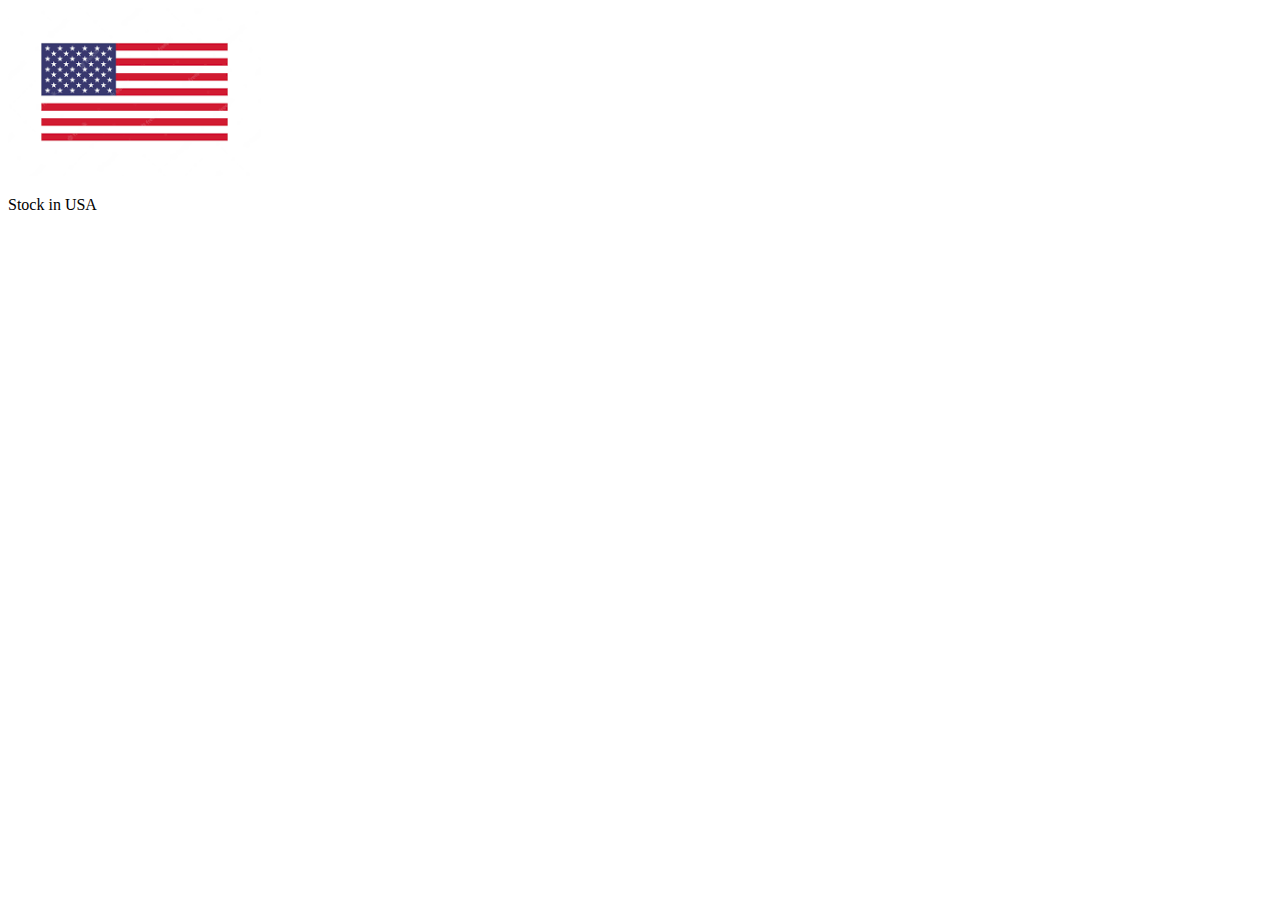
<file: Assignment No 7/iextra.html>
<!DOCTYPE html>
<html lang="en">
<head>
    <meta charset="UTF-8">
    <meta http-equiv="X-UA-Compatible" content="IE=edge">
    <meta name="viewport" content="width=device-width, initial-scale=1.0">
    <title>Document</title>
</head>
<body>
    <div class="d-flex align-items-center">
        <img src="assets/usalogo.png" class="img-fluid" width="20%" alt="">
        <p>Stock in USA</p>
    </div>
</body>
</html>
</file>
<file: Assignment No 7/style.css>
@media (min-width:300px) and (max-width:700px){
    .search{
        width: 100%;
    }
}
.list1 {
    list-style: none;
}
</file>
